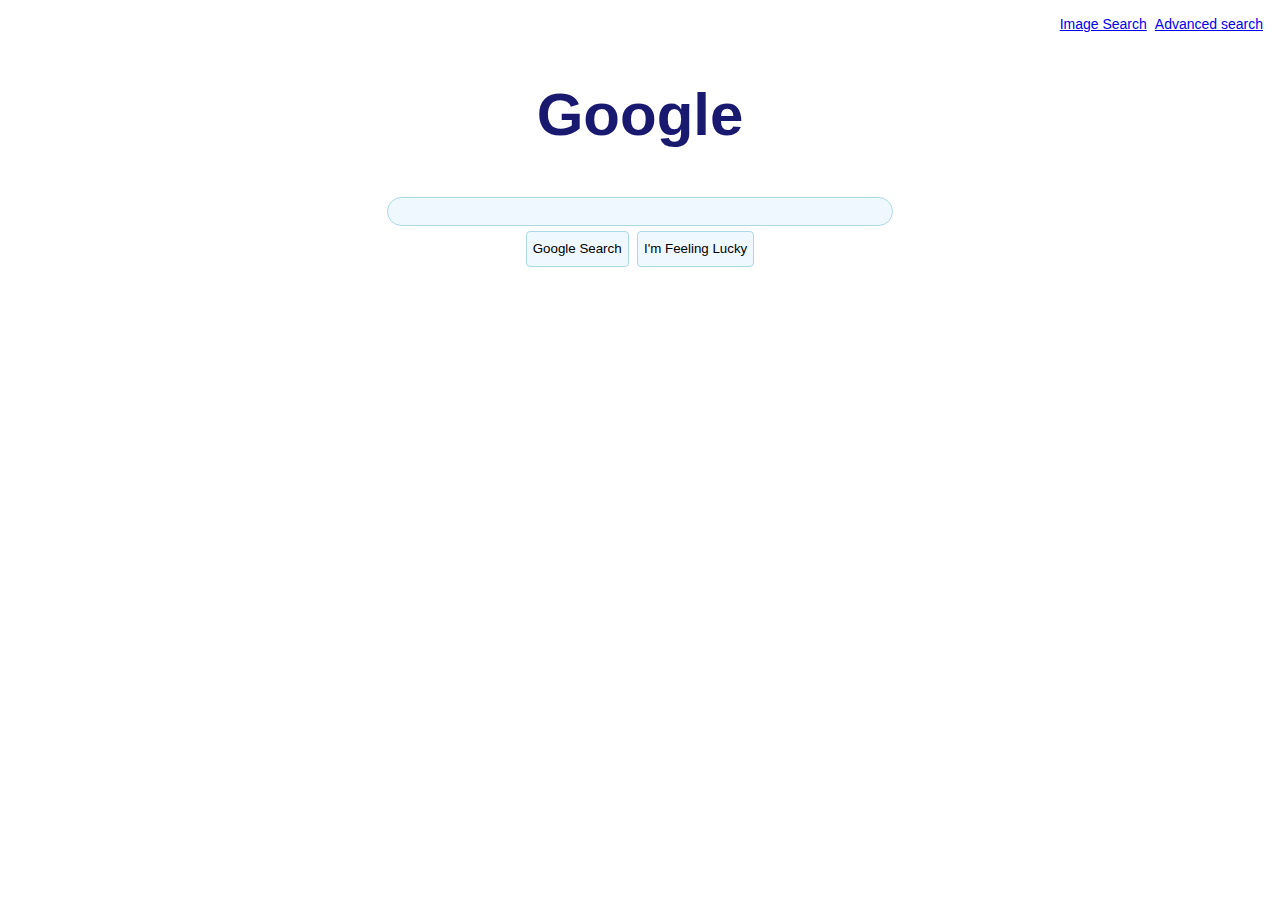
<file: web50/projects/2020/x/search/index.html>
<!DOCTYPE html>
<html>
    <head>
        <title>Search</title>
    </head>
    <link rel="stylesheet" href="index.css"/>
    <body>
        <table id="other_pages">
            <tbody>
                <tr>
                    <td><a href="image_search.html">Image Search</a></td>
                    <td><a href="advanced_search.html">Advanced search</a></td>
                </tr>
            </tbody>
        </table>
        <div>
            <h1>Google</h1>
        </div>
        <div>
            <form action="https://www.google.com/search?">
                <input type="text" name="q">
            </br>
                <input class="search_buttons" type="submit" value="Google Search">
                <input class="search_buttons" type="submit" name="btnI" value="I'm Feeling Lucky" jsaction="trigger.kWlxhc">
            </form>
        </div>
       
    </body>
</html>
</file>
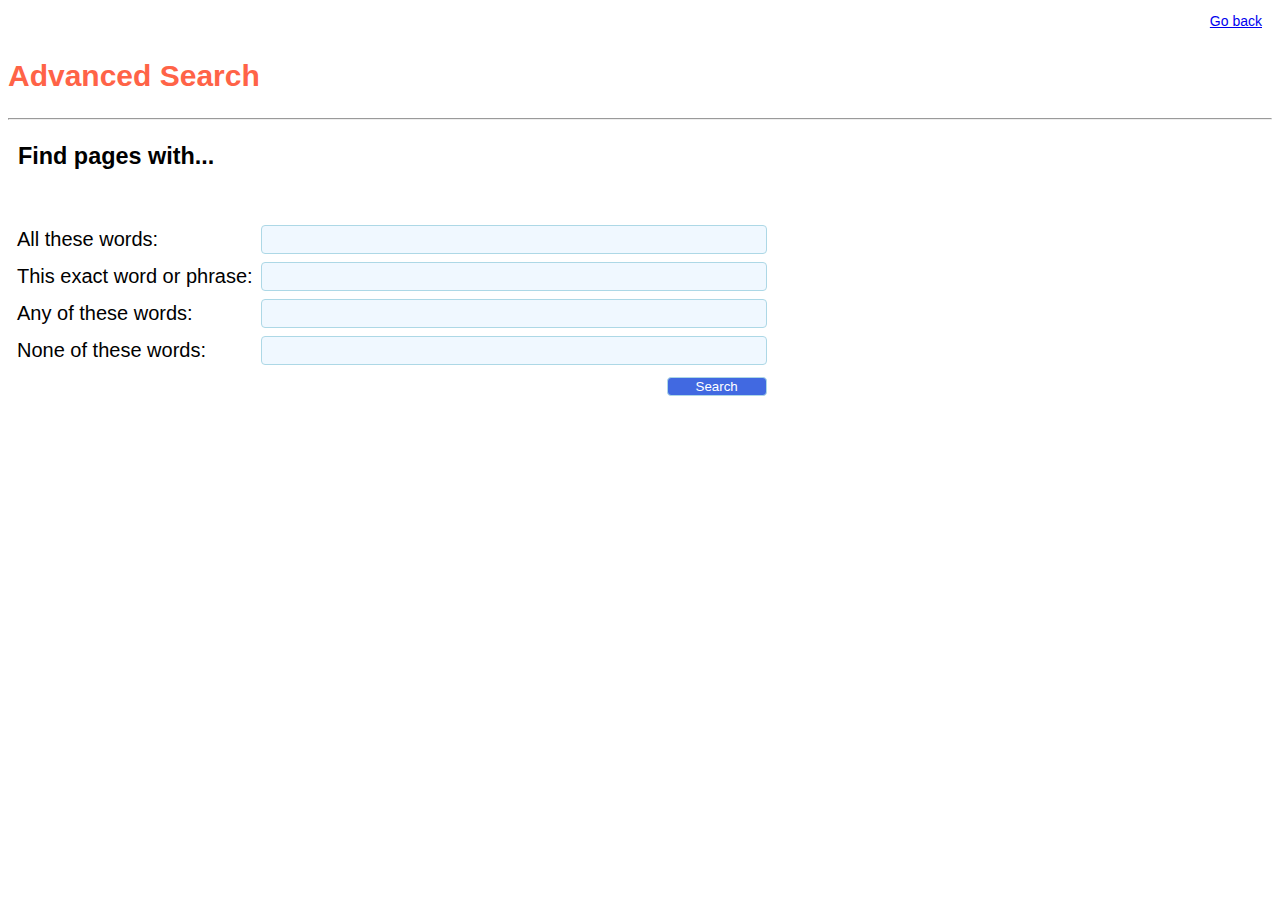
<file: web50/projects/2020/x/search/advanced_search.html>
<!DOCTYPE html>
<html>
    <head>
        <title>Search</title>
    </head>
    <link rel="stylesheet" href="advanced_search.css"/>
    <body>
        <table id="other_pages">
            <tbody>
                <tr>
                    <td><a href="index.html">Go back</a></td>
                </tr>
            </tbody>
        </table>
        <div>
            <h2>Advanced Search</h2>
        </div>
    <hr>
        <div style="margin-left: 10px">
            <h3>Find pages with...</h3>
        </div>
    </br>
        <div>
            <form action="https://www.google.com/search">
                <table id="search_options">
                    <tbody>
                        <tr>
                            <td>All these words:</td><td><input type="text" name="as_q"></td>
                        </tr>
                        <tr>
                            <td>This exact word or phrase:</td><td><input type="text" name="as_epq"></td>
                        </tr>
                        <tr>
                            <td>Any of these words:</td><td><input type="text" name="as_oq"></td>
                        </tr>
                        <tr>
                            <td>None of these words:</td><td><input type="text" name="as_eq"></td>
                        </tr>
                        <tr>
                            <td></td><td style="text-align:right"><input style="color:white; background-color:royalblue" type="submit" value="Search"></td>
                        </tr>
                    </tbody>
                </table>
            </form>
        </div>
       
    </body>
</html>
</file>
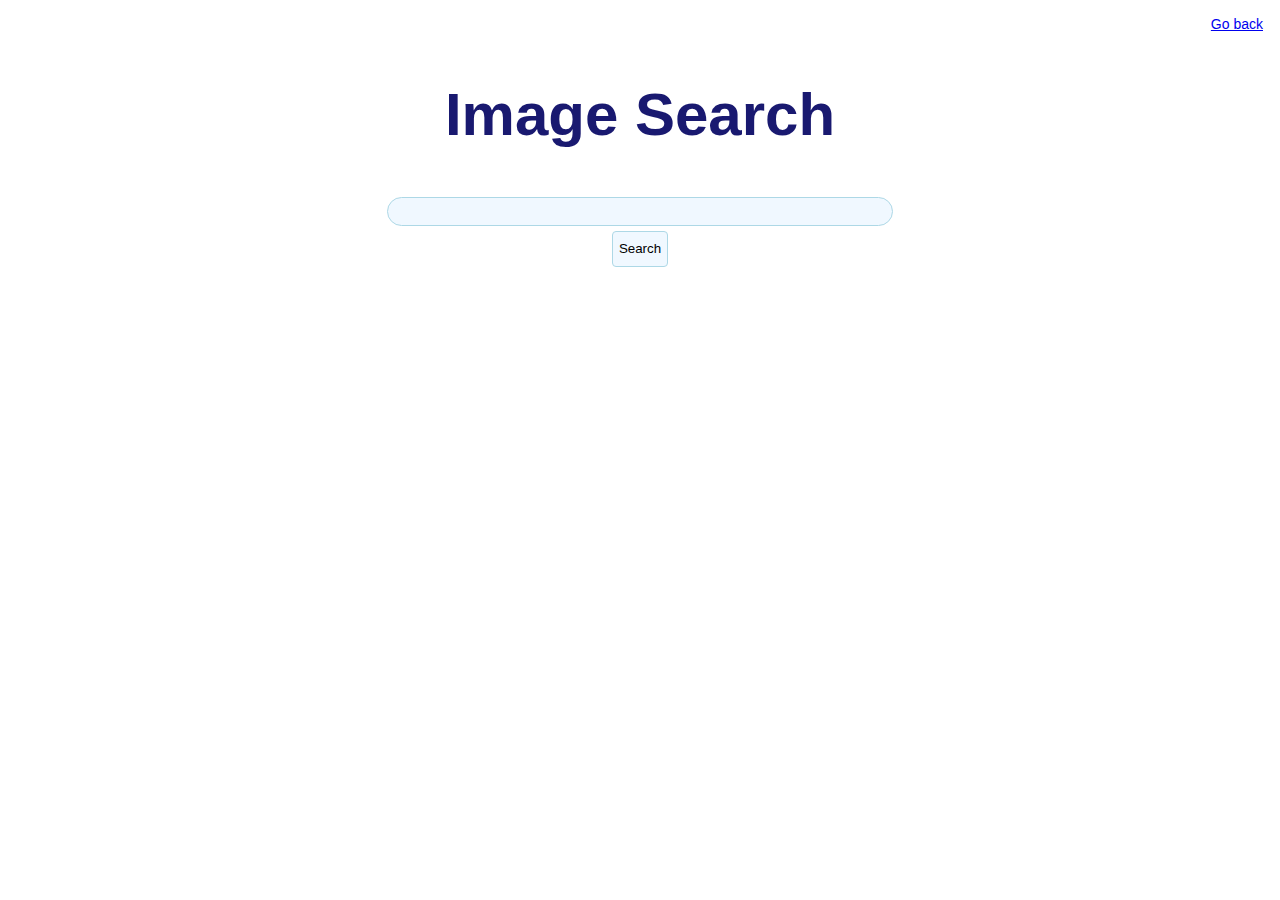
<file: web50/projects/2020/x/search/image_search.html>
<!DOCTYPE html>
<html>
    <head>
        <title>Search</title>
    </head>
    <link rel="stylesheet" href="index.css"/>
    <body>
        <table id="other_pages">
            <tbody>
                <tr>
                    <td><a href="index.html">Go back</a></td>
                </tr>
            </tbody>
        </table>
        <div>
            <h1>Image Search</h1>
        </div>
        <div>
            <form action="https://www.google.com/imghp?">
                <input type="text" name="q">
            </br>
                <input class="search_buttons" type="submit" value="Search">
            </form>
        </div>
       
    </body>
</html>
</file>
<file: web50/projects/2020/x/search/index.css>
body {
    text-align: center;
    font-size: 30px;
    font-family: arial;
}

input {
    background-color: aliceblue;
    border-color: lightblue;
    border: 1px solid lightblue;
    border-radius: 24px;
    min-width: 100px;
}

input[type="text"] {
    min-width: 500px;
    min-height: 25px;
}

table {
    color: DarkSlateBlue;
    margin-left: auto;
    margin-right: 1px;
    padding: 3px
}

#other_pages {
    font-size: 14px;
}

td {
    padding: 3px
}

.search_buttons {
    border-radius: 4px;
    height: 36px;
    min-width: 54px;
}

h1 {
    color: midnightblue
}
</file>
<file: web50/projects/2020/x/search/advanced_search.css>
body {
    text-align: left;
    font-size: 20px;
    font-family: arial;
}

input[type="text"] {
    min-width: 500px;
    min-height: 25px;
}

input {
    background-color: aliceblue;
    border-color: lightblue;
    border: 1px solid lightblue;
    border-radius: 4px;
    min-width: 100px;
}

h2{
    color: tomato;
}

table {
    margin-left: auto;
    margin-right: 5px;
}

#other_pages {
    font-size: 14px;
}

#search_options {
    margin-left: 1px;
    margin-right: auto;
    padding: 3px
}

td {
    padding: 3px
}

h1 {
    color: midnightblue
}
</file>
